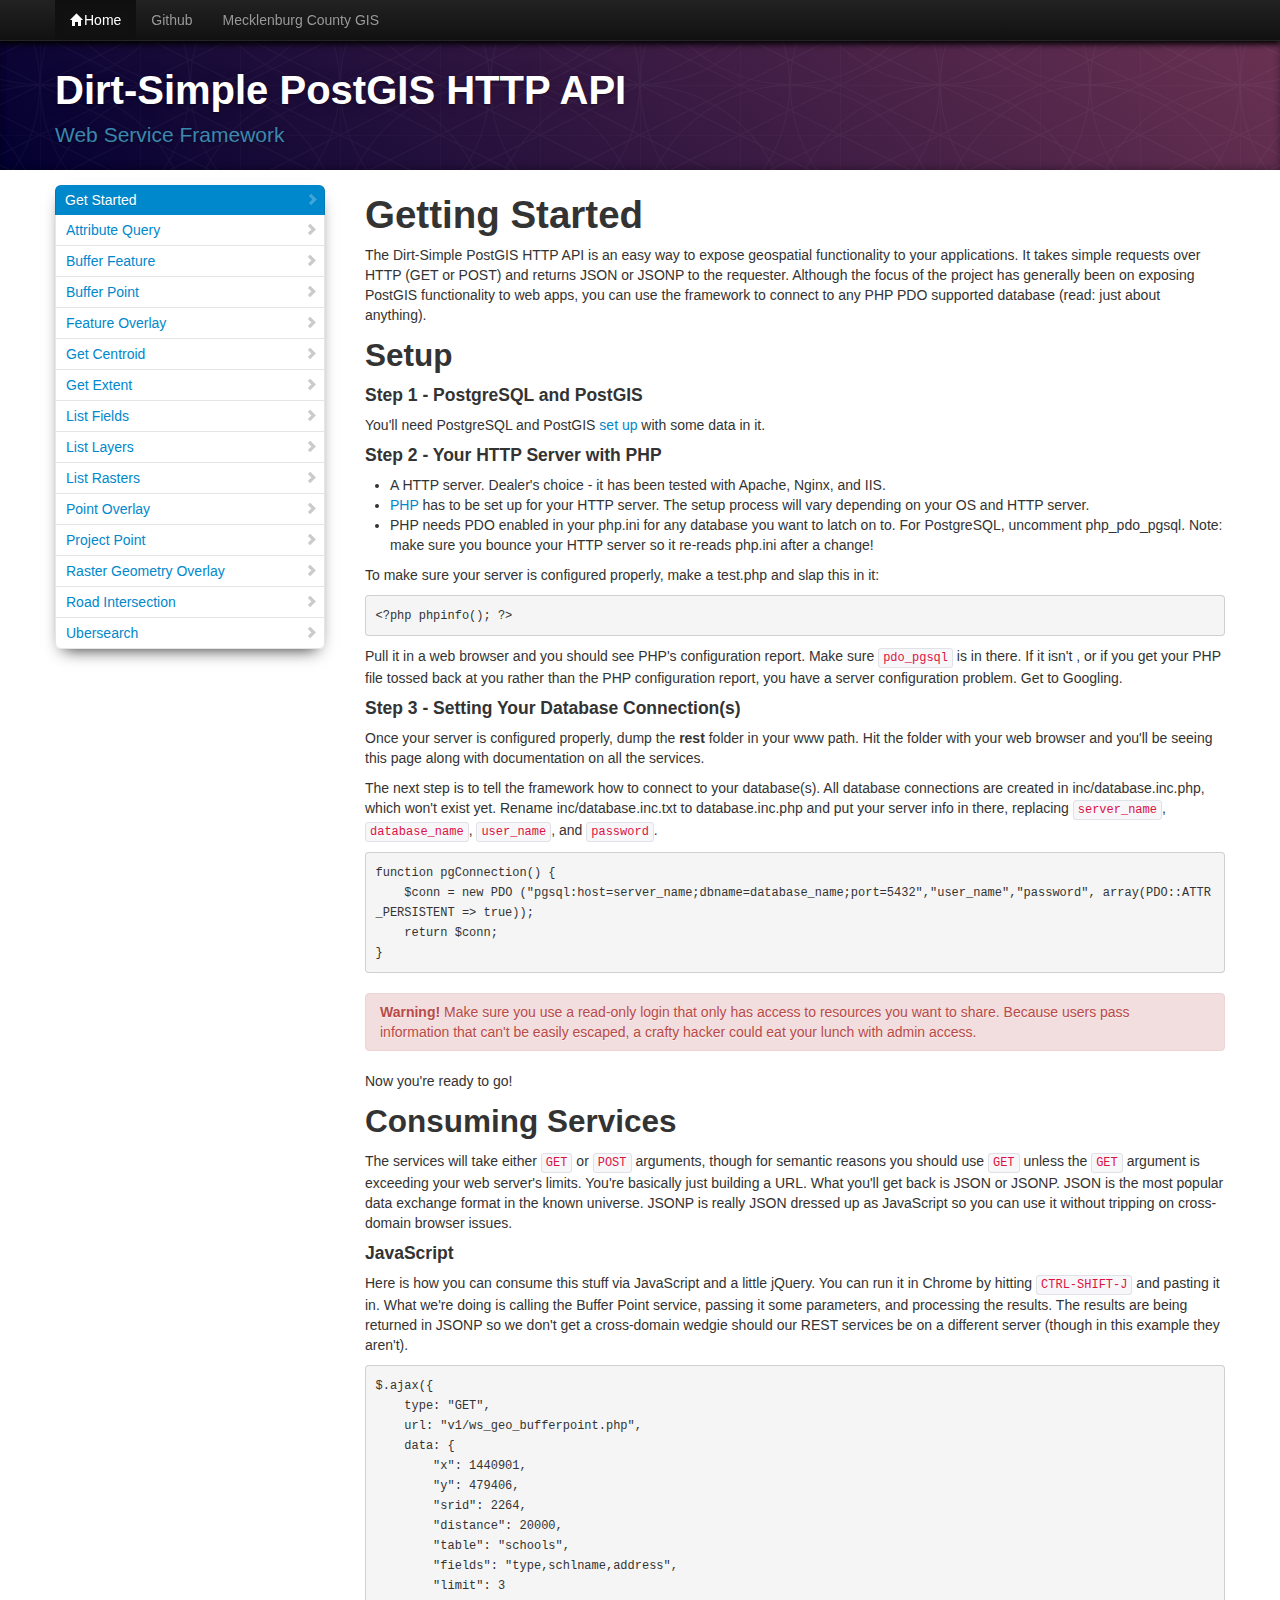
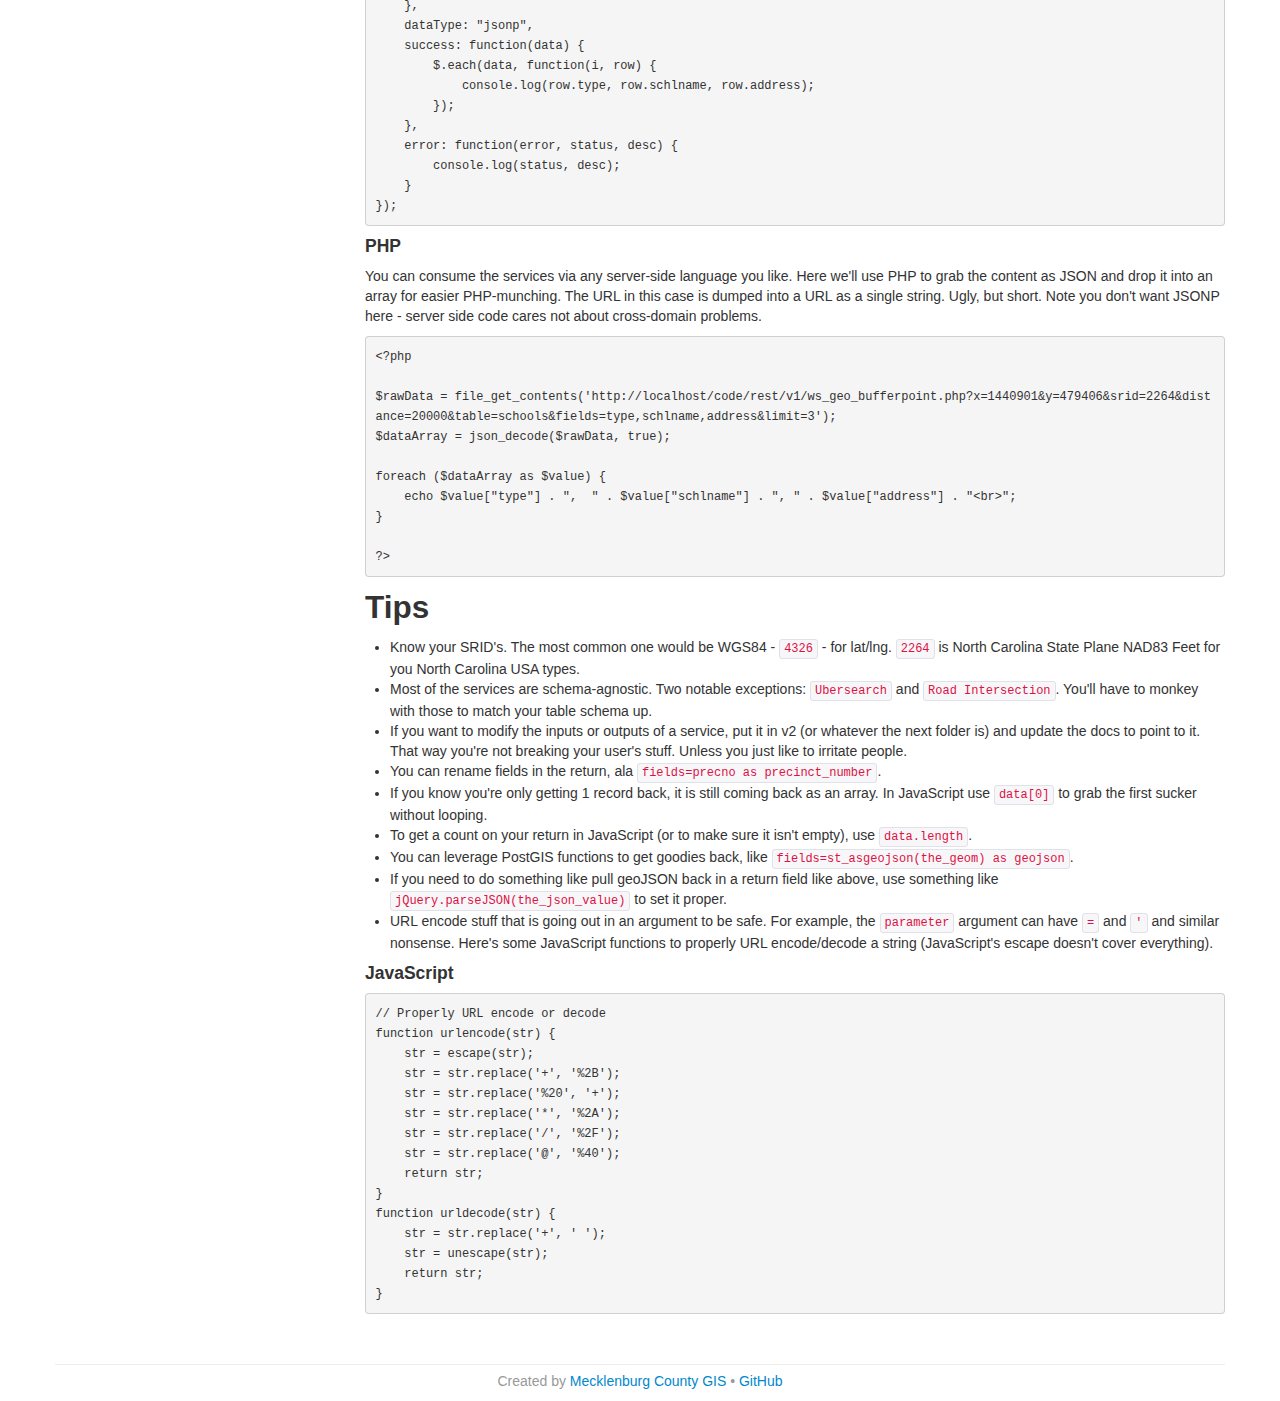
<file: rest/index.html>
<!DOCTYPE html>
<html lang="en">
    <head>
        <meta charset="utf-8">
        <meta http-equiv="X-UA-Compatible" content="IE=edge,chrome=1">
        <title>Dirt-Simple PostGIS HTTP API</title>
        <meta name="description" content="Quality of Life Dashboard">

        <!-- Mobile viewport optimized: j.mp/bplateviewport -->
        <meta name="viewport" content="width=device-width,initial-scale=1">
        <meta name="apple-mobile-web-app-capable" content="yes" />
        <meta name="apple-mobile-web-app-status-bar-style" content="black" />

        <!-- Stylesheets -->
        <link rel="stylesheet" href="styles/bootstrap.css">
        <link rel="stylesheet" href="styles/bootstrap-responsive.css">
        <link rel="stylesheet" href="styles/main.css">

        <!-- Modernizr -->
        <script src="scripts/vendor/modernizr.min.js"></script>
    </head>
    <body>

        <div class="navbar navbar-inverse navbar-fixed-top">
            <div class="navbar-inner">
                <div class="container">
                    <a class="brand hide" href="./index.html">Dirt-Simple PostGIS HTTP API</a>
                    <a class="btn btn-navbar" data-toggle="collapse" data-target=".nav-collapse">
                        <span class="icon-bar"></span>
                        <span class="icon-bar"></span>
                        <span class="icon-bar"></span>
                    </a>

                    <div class="nav-collapse collapse">
                        <ul class="nav">
                            <li class="active"><a href="./index.html"><em class="icon-home icon-white"></em>Home</a></li>
                            <li><a href="https://github.com/tobinbradley/dirt-simple-postgis-http-api">Github</a></li>
                            <li><a href="http://emaps.charmeck.org/">Mecklenburg County GIS</a></li>
                        </ul>
                    </div><!--/.nav-collapse -->
                </div>
            </div>
        </div>

        <!-- Subhead ================================================== -->
        <header class="jumbotron subhead">
            <!--[if lt IE 8]>
                <p class="chromeframe">You are using an outdated browser. <a href="http://browsehappy.com/">Upgrade your browser today</a> or <a href="http://www.google.com/chromeframe/?redirect=true">install Google Chrome Frame</a> to better experience this site.</p>
            <![endif]-->
          <div class="container">
            <h1>Dirt-Simple PostGIS HTTP API<span class="text-info"></span></h1>
            <h2 class="lead"><span class="text-info">Web Service Framework</span></h2>
          </div>
        </header>

        <div class="container">

            <div class="row main-row">
                <div class="span3">
                    <ul class="nav nav-list sidenav transition">
                        <li class="active" data-md="README.md">
                            <a href="javascript:void(0)"><em class="icon-chevron-right"></em>Get Started</a>
                        </li>
                        <li data-md="docs/ws_geo_attributequery.md">
                            <a href="javascript:void(0)"><em class="icon-chevron-right"></em>Attribute Query</a>
                        </li>
                        <li data-md="docs/ws_geo_bufferfeature.md">
                            <a href="javascript:void(0)"><em class="icon-chevron-right"></em>Buffer Feature</a>
                        </li>
                        <li data-md="docs/ws_geo_bufferpoint.md">
                            <a href="javascript:void(0)"><em class="icon-chevron-right"></em>Buffer Point</a>
                        </li>
                        <li data-md="docs/ws_geo_featureoverlay.md">
                            <a href="javascript:void(0)"><em class="icon-chevron-right"></em>Feature Overlay</a>
                        </li>
                        <li data-md="docs/ws_geo_getcentroid.md">
                            <a href="javascript:void(0)"><em class="icon-chevron-right"></em>Get Centroid</a>
                        </li>
                        <li data-md="docs/ws_geo_getextent.md">
                            <a href="javascript:void(0)"><em class="icon-chevron-right"></em>Get Extent</a>
                        </li>
                        <li data-md="docs/ws_listfields.md">
                            <a href="javascript:void(0)"><em class="icon-chevron-right"></em>List Fields</a>
                        </li>
                        <li data-md="docs/ws_geo_listlayers.md">
                            <a href="javascript:void(0)"><em class="icon-chevron-right"></em>List Layers</a>
                        </li>
                        <li data-md="docs/ws_geo_listrasters.md">
                            <a href="javascript:void(0)"><em class="icon-chevron-right"></em>List Rasters</a>
                        </li>
                        <li data-md="docs/ws_geo_pointoverlay.md">
                            <a href="javascript:void(0)"><em class="icon-chevron-right"></em>Point Overlay</a>
                        </li>
                        <li data-md="docs/ws_geo_projectpoint.md">
                            <a href="javascript:void(0)"><em class="icon-chevron-right"></em>Project Point</a>
                        </li>
                        <li data-md="docs/ws_geo_rastergeomoverlay.md">
                            <a href="javascript:void(0)"><em class="icon-chevron-right"></em>Raster Geometry Overlay</a>
                        </li>
                        <li data-md="docs/ws_geo_roadintersection.md">
                            <a href="javascript:void(0)"><em class="icon-chevron-right"></em>Road Intersection</a>
                        </li>
                        <li data-md="docs/ws_geo_ubersearch.md">
                            <a href="javascript:void(0)"><em class="icon-chevron-right"></em>Ubersearch</a>
                        </li>
                    </ul>
                </div>

                <div class="span9">
                    <div class="row main-row data-content"></div>
               </div>

            </div>



            <footer class="text-center">
                <hr>
                <p class="muted">
                    Created by <a href="http://emaps.charmeck.org">Mecklenburg County GIS</a>
                    &bull;
                    <a href="https://github.com/tobinbradley/dirt-simple-postgis-http-api">GitHub</a>
                </p>
            </footer>

        </div> <!-- /container -->




        <!-- Javascript at the end -->
        <script src="//ajax.googleapis.com/ajax/libs/jquery/1.9.1/jquery.min.js"></script>
        <script src="scripts/vendor/markdown.converter.js"></script>
        <script src="scripts/main.js"></script>




    </body>
</html>
</file>
<file: rest/styles/main.css>
/* =============================================================================
   Chrome Frame Prompt
   ========================================================================== */
.chromeframe { display: block; position: absolute; top: 40px; z-index: 100; width: 100%; margin: 0; text-align: center; font-size: 0.9em; background: #FFFF07; color: black; padding: 1px; }

/* Helper Classes */
.main-row { padding-top: 15px; }
.transition {
    -webkit-transition: all 0.20s ease-in-out;
    -moz-transition: all 0.20s ease-in-out;
    -ms-transition: all 0.20s ease-in-out;
    -o-transition: all 0.20s ease-in-out;
}

/* Header */
.jumbotron {
    position: relative;
    padding: 60px 0 0;
    color: white;
    text-align: left;
    text-shadow: 0 1px 3px rgba(0, 0, 0, .4), 0 0 30px rgba(0, 0, 0, .075);
    background: #020031;
    background: -webkit-gradient(linear, left bottom, right top, color-stop(0%,#020031), color-stop(100%,#6D3353));
    background: linear-gradient(45deg, #020031 0%, #6D3353 100%) repeat scroll 0 0 transparent;
    filter: progid:DXImageTransform.Microsoft.gradient( startColorstr='#020031', endColorstr='#6d3353',GradientType=1 );
    box-shadow: inset 0 3px 7px rgba(0, 0, 0, .2), inset 0 -3px 7px rgba(0, 0, 0, .2);
}
.jumbotron h1 { font-size: 40px; }
.jumbotron::after {
    content: '';
    display: block;
    position: absolute;
    pointer-events: none;
    top: 0;
    right: 0;
    bottom: 0;
    left: 0;
    background: url(../images/bs-docs-masthead-pattern.png) repeat center center;
    opacity: .4;
}
.navbar .brand { display: none; }
.navbar-fixed-top { box-shadow: 0 3px 6px black; }


.data-content { padding: 0 0 0 40px; }
.table th:first-of-type { width: 200px; }
.warning { margin: 20px 0; }

footer > hr { margin: 40px 0 5px 0; }


/* Sidebar */
.sidenav {
    padding: 0;
    background-color: white;
    border-radius: 6px;
    box-shadow: 0 8px 16px -8px #222;
}
.sidenav > li > a {
    display: block;
    margin: 0 0 -1px;
    padding: 5px 4px 5px 10px;
    border: 1px solid #E5E5E5;
}
.sidenav > li:last-child > a { border-radius: 0 0 6px 6px; }
.sidenav > li:first-child > a { border-radius: 6px 6px 0 0; }
.sidenav .icon-chevron-right {
    float: right;
    margin-top: 2px;
    opacity: .25;
}
.sidenav > .active > a {
    position: relative;
    z-index: 2;
    border: 0;
    text-shadow: 0 1px 0 rgba(0, 0, 0, .15);
    box-shadow: inset 1px 0 0 rgba(0, 0, 0, .1), inset -1px 0 0 rgba(0, 0, 0, .1);
}
</file>
